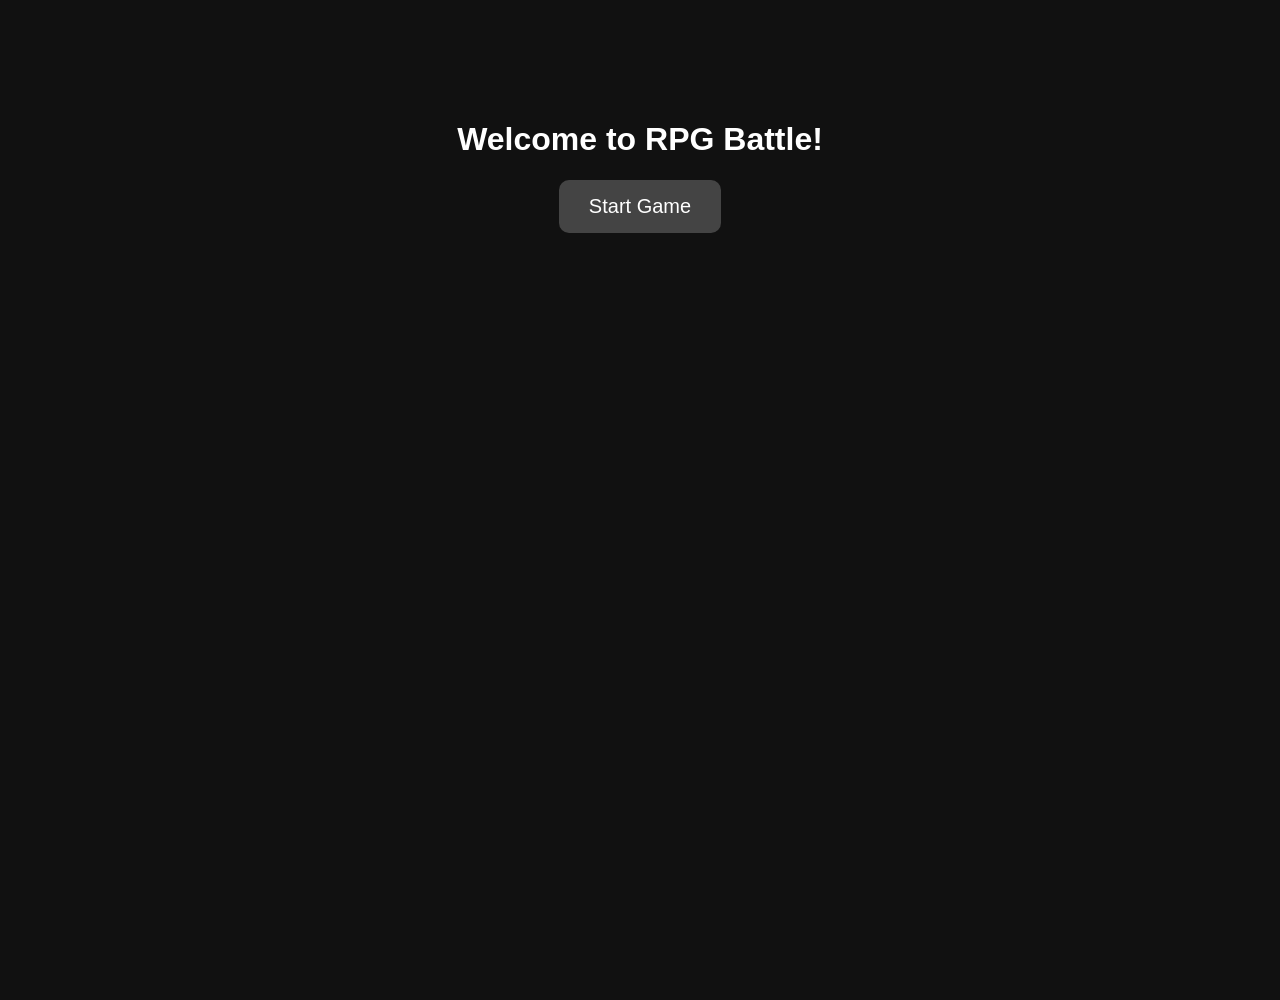
<file: Index.html>
<!DOCTYPE html>
<html lang="en">
<head>
  <meta charset="UTF-8" />
  <meta name="viewport" content="width=device-width, initial-scale=1.0"/>
  <title>RPG Battle Game</title>
  <link rel="stylesheet" href="style.css">
</head>
<body>
  <!-- Start Screen -->
  <div id="start-screen">
    <h1>Welcome to RPG Battle!</h1>
    <button id="start-btn">Start Game</button>
  </div>
  <!-- Game Screen -->
  <div id="game-screen" style="display:none;">
    <div id="battle-area">
      <div id="player-stats">
        <h2>Player</h2>
        <p id="player-hp">HP: 100</p>
      </div>
      <div id="monster-stats">
        <h2>Monster</h2>
        <p id="monster-hp">HP: 100</p>
      </div>
    </div>
    <!-- Image Buttons -->
    <div id="actions">
      <button id="attack-btn"><img src="costume3 (1).svg" alt="Attack"></button>
      <button id="block-btn"><img src="costume4 (1).svg" alt="Block"></button>
    </div>
    <div id="log"></div>
  </div>
  <script src="script.js"></script>
</body>
</html>
</file>
<file: style.css>
body {
  font-family: 'Arial', sans-serif;
  text-align: center;
  margin: 0;
  padding: 0;
  color: white;
}
#start-screen, #win-screen, #lose-screen {
  background-color: #111;
  min-height: 100vh;
  padding-top: 100px;
}
#start-btn {
  font-size: 20px;
  padding: 15px 30px;
  background-color: #444;
  color: white;
  border: none;
  border-radius: 10px;
  cursor: pointer;
}
#game-screen {
  background-image: url("costume1 (1).svg");
  background-size: cover;
  background-position: center;
  min-height: 100vh;
  padding-top: 30px;
}
#battle-area {
  display: flex;
  justify-content: space-around;
  margin-bottom: 20px;
  background-color: rgba(0,0,0,0.6);
  padding: 20px;
  border-radius: 10px;
}
#actions {
  margin: 20px 0;
}
#actions button {
  background: none;
  border: none;
  margin: 10px;
  cursor: pointer;
}
#actions img {
  width: 100px;
  height: 100px;
}
#log {
  max-width: 500px;
  margin: 0 auto;
  background-color: rgba(0,0,0,0.6);
  padding: 15px;
  border-radius: 10px;
  text-align: left;
}
</file>
